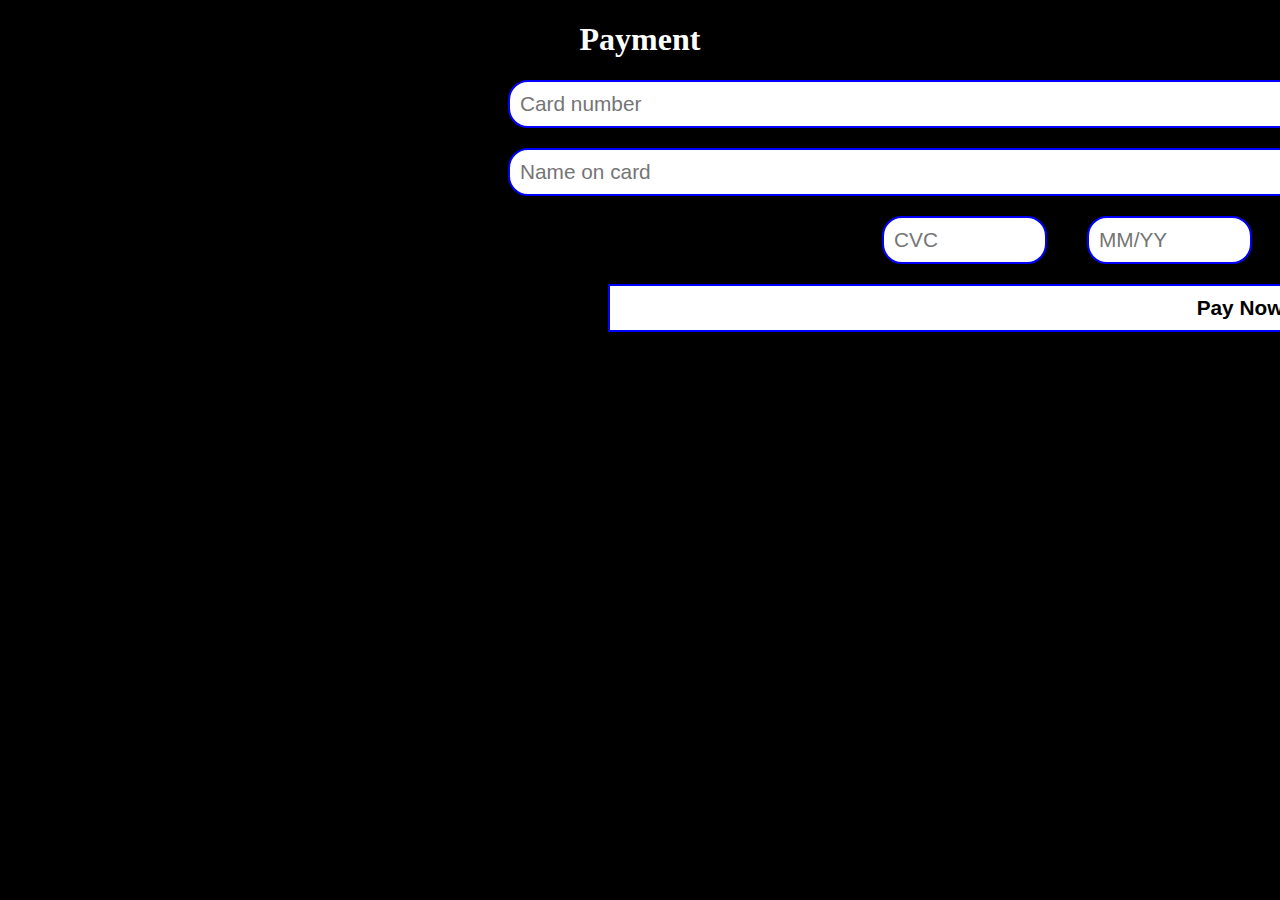
<file: payment.html>
<!DOCTYPE html>
<html lang="en">
<head>
  <meta charset="UTF-8">
  <meta name="viewport" content="width=device-width, initial-scale=1.0">
  <title>Payment page</title>
  <style>
    

body{
  background-color: black;
}
h1{
  color: white;
  text-align: center;
}
form{
  width: 350px;
  margin: 0 auto;
}
  .half input{
      width: 165px;
      
      float: right;
      margin-right: 20px;
      margin-left:20px;
  }
  input, button{
    box-sizing: border-box;
    display: block;
    margin-left:500px;
    float: left;
    width: 100%;
    padding: 20px;
    font-size: 1.3em;
    margin-bottom: 20px;
    outline: none;
    border: none;
  }
  input{
    color: dark-gray;
    border:2px solid blue;
    border-radius: 20px;
    padding: 10px;
  }
  button{
    color: dark-gray;
    background: white;
    font-weight: bold;
    border: 2px solid blue;
    margin-left:600px;
    padding:10px;
  }
  </style>
</head>
<body align="center">
  <h1> Payment </h1>
    <input type="text" placeholder="Card number">
    <input type="text" placeholder="Name on card">

    <div class="half">
      <input type="text" placeholder="MM/YY">
      <input type="text" placeholder="CVC">
    </div>
    <button type="submit"> Pay Now </button>
    
</body>
</html>
</file>
